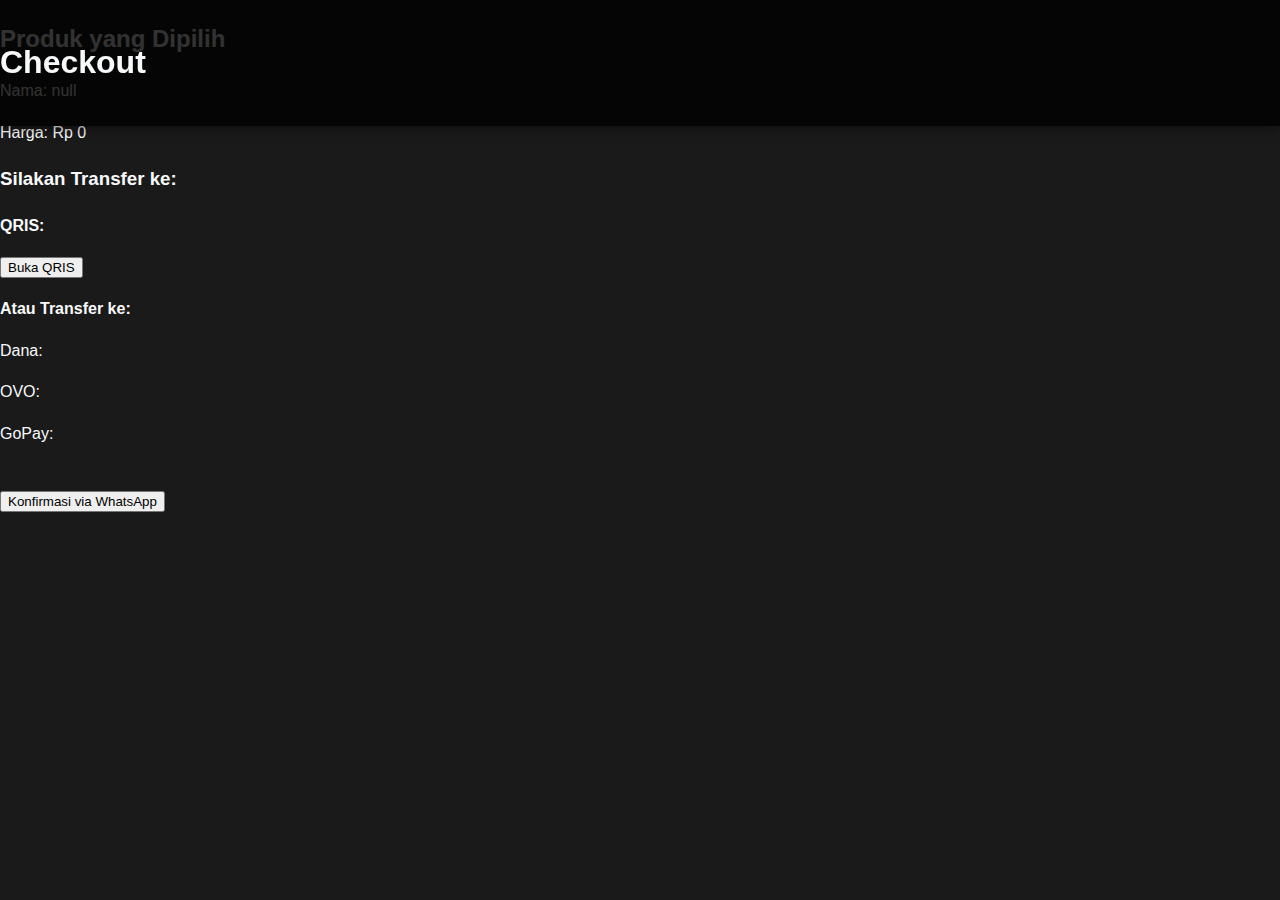
<file: checkout.html>
<!-- Disini ubah bagian gang perlu di ubah saja-->

<!DOCTYPE html>
<html lang="id">
<head>
    <meta charset="UTF-8">
    <meta name="viewport" content="width=device-width, initial-scale=1.0">
    <title>Checkout</title>
    <link rel="stylesheet" href="style.css">
</head>
<body>
    <header>
        <h1>Checkout</h1>
    </header>
    <main>
        <div id="checkout-info">
            <h2>Produk yang Dipilih</h2>
            <p id="product-name"></p>
            <p id="product-price"></p>
            <h3>Silakan Transfer ke:</h3>
<p><strong>QRIS:</strong></p>
<a href="link_qris_lu" target="_blank">
    <button class="qris-button">Buka QRIS</button>
</a> <!-- Ganti dengan QRIS milikmu -->
            <p><strong>Atau Transfer ke:</strong></p>
            <p>Dana: </p>
            <p>OVO: </p>
            <p>GoPay: </p>
            <br>
            <a id="whatsapp-link" href="" target="_blank">
                <button class="wa-button">Konfirmasi via WhatsApp</button>
            </a>
        </div>
    </main>
    <script src="checkout.js"></script>
</body>
</html>
</file>
<file: style.css>
/* General Styling */
:root {
    --primary-color: #007bff; /* Bisa diganti warna elegan lain seperti #6a0572 (ungu gelap) atau #c0392b (merah marun) */
    --secondary-color: #6c757d;
    --background-dark: #1a1a1a;
    --background-light: #f8f9fa;
    --text-color-dark: #f8f9fa;
    --text-color-light: #343a40;
    --card-background: #2a2a2a;
    --border-color: #444;
}

body {
    font-family: 'Poppins', sans-serif;
    margin: 0;
    padding: 0;
    background-color: var(--background-dark);
    color: var(--text-color-dark);
    line-height: 1.6;
    overflow-x: hidden; /* Mencegah scroll horizontal yang tidak diinginkan */
}

a {
    color: var(--primary-color);
    text-decoration: none;
}

a:hover {
    text-decoration: underline;
}

h1, h2, h3 {
    color: var(--text-color-dark);
    font-weight: 700;
}

/* Header */
header {
    background-color: rgba(0, 0, 0, 0.8);
    padding: 1rem 0;
    position: fixed;
    width: 100%;
    top: 0;
    left: 0;
    z-index: 1000;
    box-shadow: 0 2px 10px rgba(0, 0, 0, 0.5);
}

nav {
    display: flex;
    justify-content: space-between;
    align-items: center;
    max-width: 1200px;
    margin: 0 auto;
    padding: 0 20px;
}

.logo a {
    font-size: 1.8rem;
    font-weight: 700;
    color: var(--primary-color);
}

.logo span {
    color: var(--text-color-dark);
}

.nav-links {
    list-style: none;
    margin: 0;
    padding: 0;
    display: flex;
}

.nav-links li {
    margin-left: 30px;
}

.nav-links a {
    color: var(--text-color-dark);
    font-weight: 400;
    transition: color 0.3s ease;
}

.nav-links a:hover {
    color: var(--primary-color);
    text-decoration: none;
}

.auth-buttons button {
    background-color: transparent;
    border: 1px solid var(--primary-color);
    color: var(--primary-color);
    padding: 8px 15px;
    border-radius: 5px;
    cursor: pointer;
    margin-left: 10px;
    transition: all 0.3s ease;
}

.auth-buttons button:hover {
    background-color: var(--primary-color);
    color: var(--background-dark);
}

/* Hero Section */
.hero-section {
    background: url('https://via.placeholder.com/1920x1080?text=Background+Image') no-repeat center center/cover;
    height: 100vh;
    display: flex;
    justify-content: center;
    align-items: center;
    text-align: center;
    color: var(--text-color-dark);
    position: relative;
}

.hero-section::before {
    content: '';
    position: absolute;
    top: 0;
    left: 0;
    width: 100%;
    height: 100%;
    background-color: rgba(0, 0, 0, 0.6); /* Overlay gelap */
}

.hero-content {
    z-index: 1;
    max-width: 800px;
}

.hero-content h1 {
    font-size: 3.5rem;
    margin-bottom: 20px;
    text-shadow: 2px 2px 4px rgba(0, 0, 0, 0.7);
}

.hero-content p {
    font-size: 1.2rem;
    margin-bottom: 40px;
}

.btn-primary {
    background-color: var(--primary-color);
    color: var(--background-dark);
    padding: 15px 30px;
    border-radius: 5px;
    text-transform: uppercase;
    font-weight: 600;
    transition: background-color 0.3s ease, transform 0.2s ease;
}

.btn-primary:hover {
    background-color: #0056b3; /* Warna lebih gelap untuk hover */
    transform: translateY(-3px);
    text-decoration: none;
}

/* Katalog Section */
.katalog-section, .cara-beli-section {
    padding: 80px 20px;
    max-width: 1200px;
    margin: 0 auto;
    text-align: center;
}

.katalog-section h2, .cara-beli-section h2 {
    font-size: 2.5rem;
    margin-bottom: 50px;
    position: relative;
    display: inline-block;
}

.katalog-section h2::after, .cara-beli-section h2::after {
    content: '';
    position: absolute;
    width: 60px;
    height: 4px;
    background-color: var(--primary-color);
    bottom: -10px;
    left: 50%;
    transform: translateX(-50%);
    border-radius: 2px;
}

.katalog-grid {
    display: grid;
    grid-template-columns: repeat(auto-fit, minmax(300px, 1fr));
    gap: 30px;
}

.akun-card {
    background-color: var(--card-background);
    border-radius: 10px;
    overflow: hidden;
    box-shadow: 0 4px 15px rgba(0, 0, 0, 0.3);
    transition: transform 0.3s ease, box-shadow 0.3s ease;
    padding-bottom: 20px;
    border: 1px solid var(--border-color);
}

.akun-card:hover {
    transform: translateY(-5px);
    box-shadow: 0 8px 25px rgba(0, 0, 0, 0.5);
}

.akun-card img {
    width: 100%;
    height: 200px;
    object-fit: cover;
    border-bottom: 1px solid var(--border-color);
}

.akun-card h3 {
    margin: 20px 0 10px;
    font-size: 1.5rem;
    color: var(--primary-color);
}

.akun-card p {
    margin: 5px 0;
    color: var(--text-color-dark);
}

.akun-card .price {
    font-size: 1.7rem;
    font-weight: 700;
    color: #28a745; /* Warna hijau untuk harga */
    margin: 15px 0 20px;
}

.btn-beli {
    background-color: var(--primary-color);
    color: var(--background-dark);
    padding: 12px 25px;
    border: none;
    border-radius: 5px;
    cursor: pointer;
    font-size: 1rem;
    font-weight: 600;
    transition: background-color 0.3s ease, transform 0.2s ease;
}

.btn-beli:hover {
    background-color: #0056b3;
    transform: translateY(-2px);
}

/* Cara Beli Section */
.steps-grid {
    display: grid;
    grid-template-columns: repeat(auto-fit, minmax(300px, 1fr));
    gap: 30px;
    margin-top: 50px;
}

.step-item {
    background-color: var(--card-background);
    padding: 30px;
    border-radius: 10px;
    box-shadow: 0 4px 15px rgba(0, 0, 0, 0.3);
    border: 1px solid var(--border-color);
}

.step-item i {
    font-size: 3rem;
    color: var(--primary-color);
    margin-bottom: 20px;
}

.step-item h3 {
    font-size: 1.8rem;
    margin-bottom: 15px;
}

/* Footer */
footer {
    background-color: var(--background-dark);
    color: var(--text-color-dark);
    text-align: center;
    padding: 30px 20px;
    border-top: 1px solid var(--border-color);
}

/* Modal Styling */
.modal {
    display: none; /* Hidden by default */
    position: fixed; /* Stay in place */
    z-index: 1001; /* Sit on top */
    left: 0;
    top: 0;
    width: 100%; /* Full width */
    height: 100%; /* Full height */
    overflow: auto; /* Enable scroll if needed */
    background-color: rgba(0, 0, 0, 0.7); /* Black w/ opacity */
    display: flex;
    justify-content: center;
    align-items: center;
}

.modal-content {
    background-color: var(--card-background);
    margin: auto;
    padding: 30px;
    border-radius: 10px;
    width: 90%;
    max-width: 500px;
    box-shadow: 0 5px 20px rgba(0, 0, 0, 0.5);
    position: relative;
    animation: fadeIn 0.3s ease-out;
}

@keyframes fadeIn {
    from { opacity: 0; transform: translateY(-20px); }
    to { opacity: 1; transform: translateY(0); }
}

.close-button {
    color: var(--text-color-dark);
    font-size: 28px;
    font-weight: bold;
    position: absolute;
    top: 15px;
    right: 20px;
    cursor: pointer;
    transition: color 0.3s ease;
}

.close-button:hover,
.close-button:focus {
    color: var(--primary-color);
    text-decoration: none;
}

.modal-content h2 {
    color: var(--primary-color);
    margin-bottom: 20px;
    font-size: 2rem;
}

.modal-content p {
    font-size: 1.1rem;
    margin-bottom: 10px;
}

.modal-content label {
    display: block;
    margin-bottom: 8px;
    color: var(--text-color-dark);
    font-weight: 600;
}

.modal-content input[type="email"],
.modal-content select {
    width: calc(100% - 20px);
    padding: 12px;
    margin-bottom: 20px;
    border: 1px solid var(--border-color);
    border-radius: 5px;
    background-color: #333;
    color: var(--text-color-dark);
    font-size: 1rem;
}

.modal-content input[type="email"]::placeholder,
.modal-content select option {
    color: #aaa;
}

.modal-content select {
    appearance: none; /* Menghilangkan panah default */
    background-image: url("data:image/svg+xml,%3Csvg xmlns='http://www.w3.org/2000/svg' viewBox='0 0 24 24' fill='%23ccc'%3E%3Cpath d='M7 10l5 5 5-5z'/%3E%3C/svg%3E");
    background-repeat: no-repeat;
    background-position: right 10px center;
    background-size: 20px;
}


.btn-process-order {
    background-color: #28a745; /* Warna hijau untuk proses order */
    color: white;
    padding: 12px 25px;
    border: none;
    border-radius: 5px;
    cursor: pointer;
    font-size: 1.1rem;
    font-weight: 600;
    width: 100%;
    transition: background-color 0.3s ease;
}

.btn-process-order:hover {
    background-color: #218838;
}

#payment-instructions {
    margin-top: 30px;
    padding: 20px;
    background-color: #1f1f1f;
    border-radius: 8px;
    border: 1px dashed var(--primary-color);
}

#payment-instructions h3 {
    color: var(--primary-color);
    margin-top: 0;
}

#payment-details {
    font-weight: bold;
    font-size: 1.2rem;
    color: #eee;
    word-break: break-all; /* Memastikan teks panjang tidak keluar wadah */
}

/* Responsive Design */
@media (max-width: 768px) {
    nav {
        flex-direction: column;
        align-items: flex-start;
    }

    .nav-links {
        flex-direction: column;
        width: 100%;
        margin-top: 15px;
        display: none; /* Sembunyikan secara default, akan di-toggle dengan JS */
    }

    .nav-links.active {
        display: flex;
    }

    .nav-links li {
        margin: 10px 0;
    }

    .auth-buttons {
        margin-top: 15px;
        width: 100%;
        display: flex;
        justify-content: center;
    }

    .hero-content h1 {
        font-size: 2.5rem;
    }

    .katalog-grid {
        grid-template-columns: 1fr;
    }

    .steps-grid {
        grid-template-columns: 1fr;
    }

    .modal-content {
        width: 95%;
        padding: 20px;
    }
}
</file>
